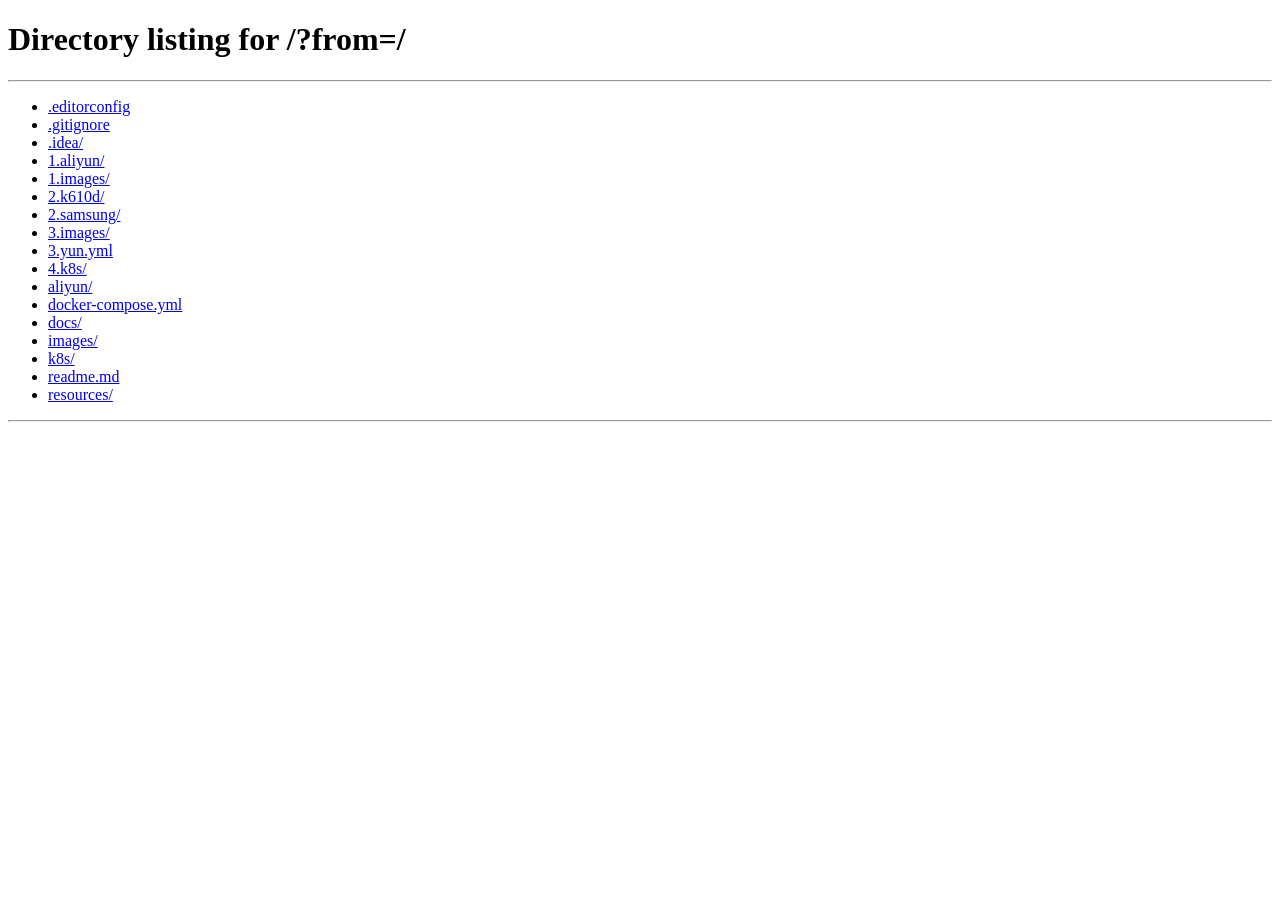
<file: 3.images/nginx1.22/autoindex/index.html>
<!DOCTYPE html>
<html lang="zh">

<head>
    <meta charset="UTF-8">
    <title>目录</title>
    <!--<link rel="stylesheet" href="https://cdn.bootcdn.net/ajax/libs/twitter-bootstrap/3.4.1/css/bootstrap.min.css">
    <script src="https://cdn.bootcdn.net/ajax/libs/jquery/1.9.1/jquery.min.js"></script>-->
    <link rel="stylesheet" href="./bootstrap.min.css">
    <script src="./jquery.min.js">
    </script>
</head>

<body style="font-size: 39px">
<form action="/post" enctype="multipart/form-data" method="post">
    <div class="btn-group">
        <input style="position: fixed;top: 0;left: 0;" type="file" name="file" placeholder="选中文件">
        <input style="position: fixed;top:0;right: 0;" type="submit" value="上传文件">
    </div>
</form>

<div class="panel panel-default">
    <table class="table" id="load">
    </table>
</div>
</body>
<script type="text/javascript">
    let from = "/";
    $(document).ready(function () {
        //获取页面链接参数
        from = window.location.href;
        from = from.substr(from.indexOf("=") + 1, from.length);
        if (from.indexOf('&') > 0) from = from.substring(0, from.indexOf('&'));
        if (from.length === window.location.href.length) location.href = '/?from=/';
        loadJson("./json" + from);
    })

    function loadJson(baseUrl) {
        $.getJSON(baseUrl,
            function (data) {
                let result = '<tr><th style="width: 70%">名称</th><th style="width: 30%">时间</th></tr>';
                result += '<tr><td><a href=\"./?from=' + parentDirectory(from) + '\">..</a></td><td>----------</td></tr>'
                for (let i = 0; i < data.length; i++) {
                    result += '<tr>';
                    //result += '<td>' + data[i].name + '</td>';
                    if (data[i].type === 'directory') {
                        let url = "./?from=" + from + '/' + data[i].name + '/';
                        url = url.replace("\/\/", "\/");
                        //result += '<td><a onclick="loadJson(\'' + url + '\')">' + data[i].name + '(目录)</a></td>';
                        //重新加载,已放弃
                        result += '<td><a  href="' + url + '">.\/' + '' + data[i].name + '\/</a></td>';
                        //带参跳转,可返回
                        result += '<td>' + dateFormat(data[i].mtime) + '</td>';
                    } else {
                        let url = baseUrl + data[i].name;
                        //url = url.replace("/json/", "/");
                        result += '<td><a href="' + url + '">' + data[i].name + '</a></td>';
                        result += '<td>' + dateFormat(data[i].mtime) + '</td>';
                    }
                    result += '</tr>'
                }
                $('#load').append(result);
            });
    }

    /*返回格式化时间*/
    function dateFormat(time) {
        let date = new Date(time);
        let year = date.getFullYear();
        let month = "0" + (date.getMonth() + 1);
        month = month.substr(month.length - 2, 2);
        let day = "0" + date.getDate();
        day = day.substr(day.length - 2, 2);
        return year + "-" + month + "-" + day;
    }

    /* 返回上级目录,若当前为根目录则返回当前*/
    function parentDirectory(from) {
        let result = from.substr(0, from.lastIndexOf('\/'));
        result = result.substr(0, result.lastIndexOf('\/')) + '\/';
        if (result.indexOf('\/') !== 0) {
            return "/";
        } else {
            return result;
        }
    }
</script>
</html>
<!--
 location / {
  root   html;
  index  index.html;
 }

 location /json/ {
 add_header Access-Control-Allow-Origin *;
            add_header Access-Control-Allow-Methods 'GET, POST, OPTIONS';
            add_header Access-Control-Allow-Headers 'DNT,X-Mx-ReqToken,Keep-Alive,User-Agent,X-Requested-With,If-Modified-Since,Cache-Control,Content-Type,Authorization';
  autoindex on;
  autoindex_format json;
  alias  z:/;
 }
-->
</file>
